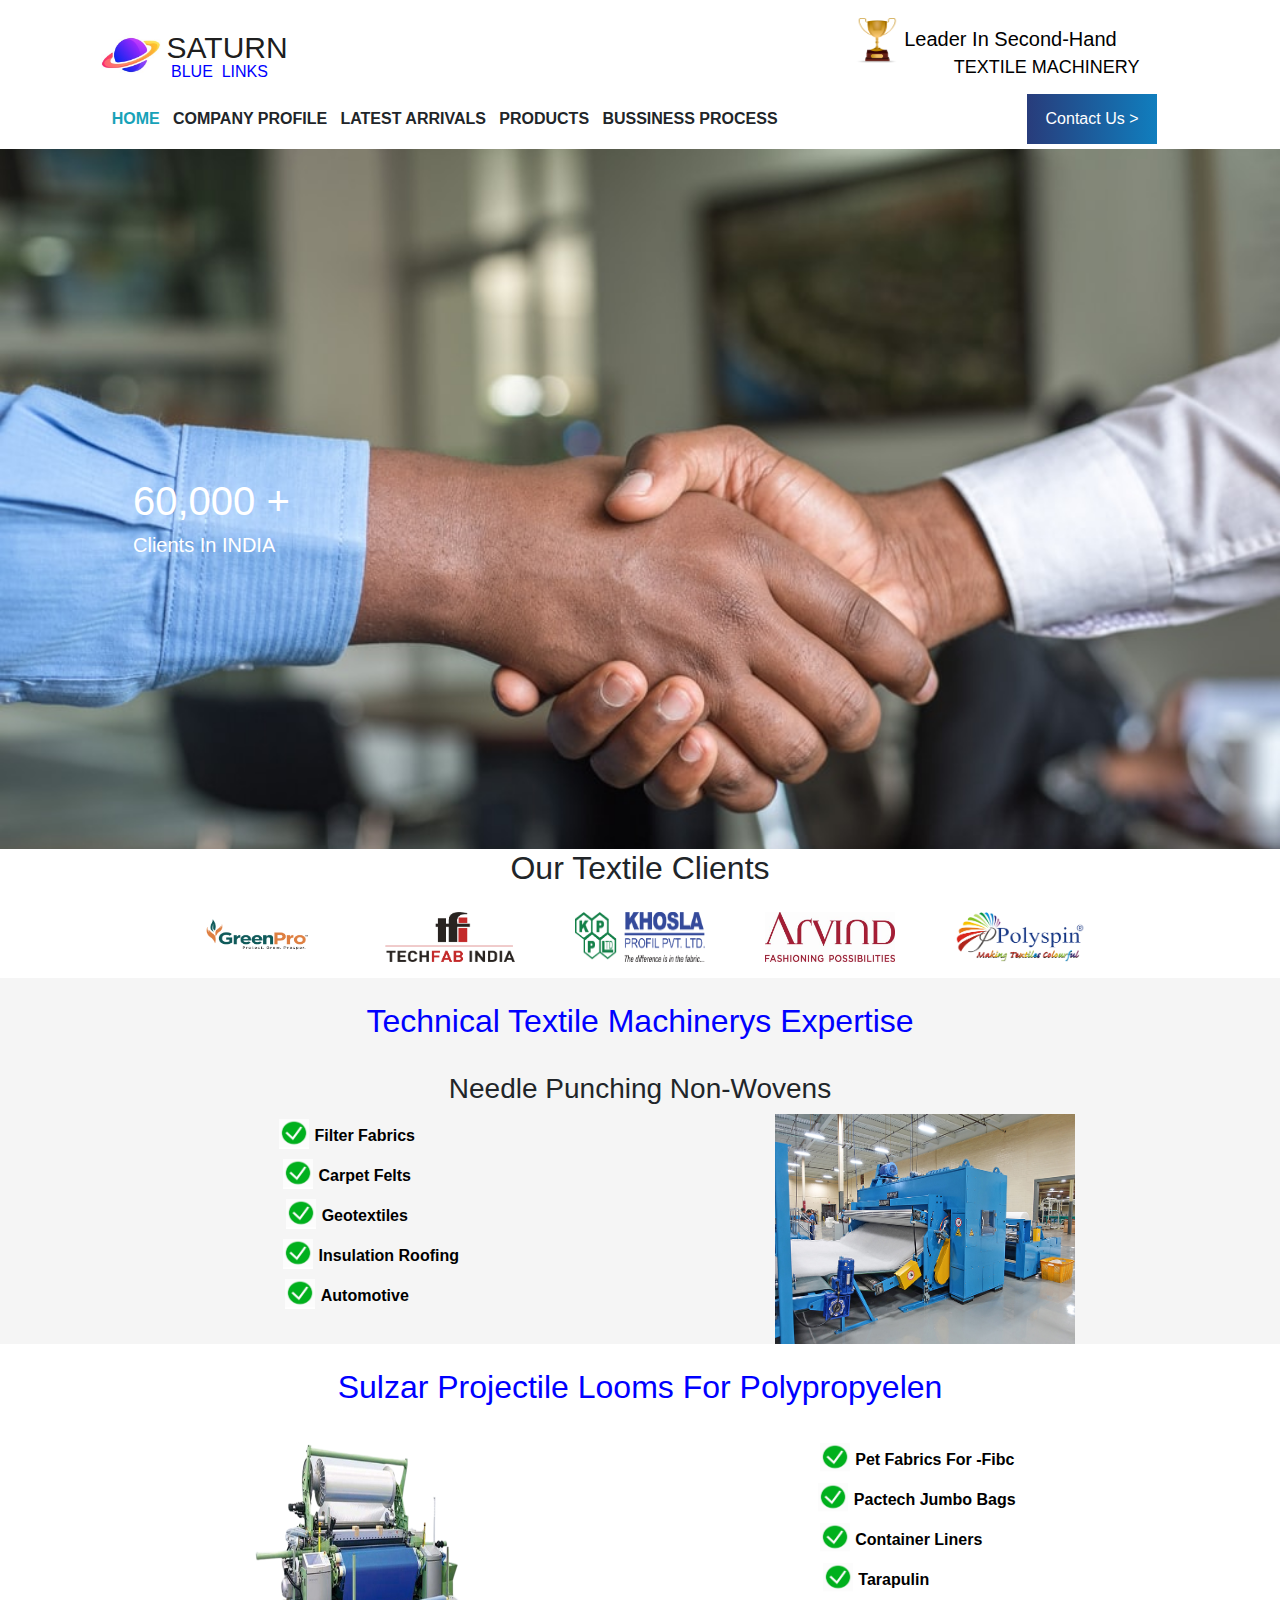
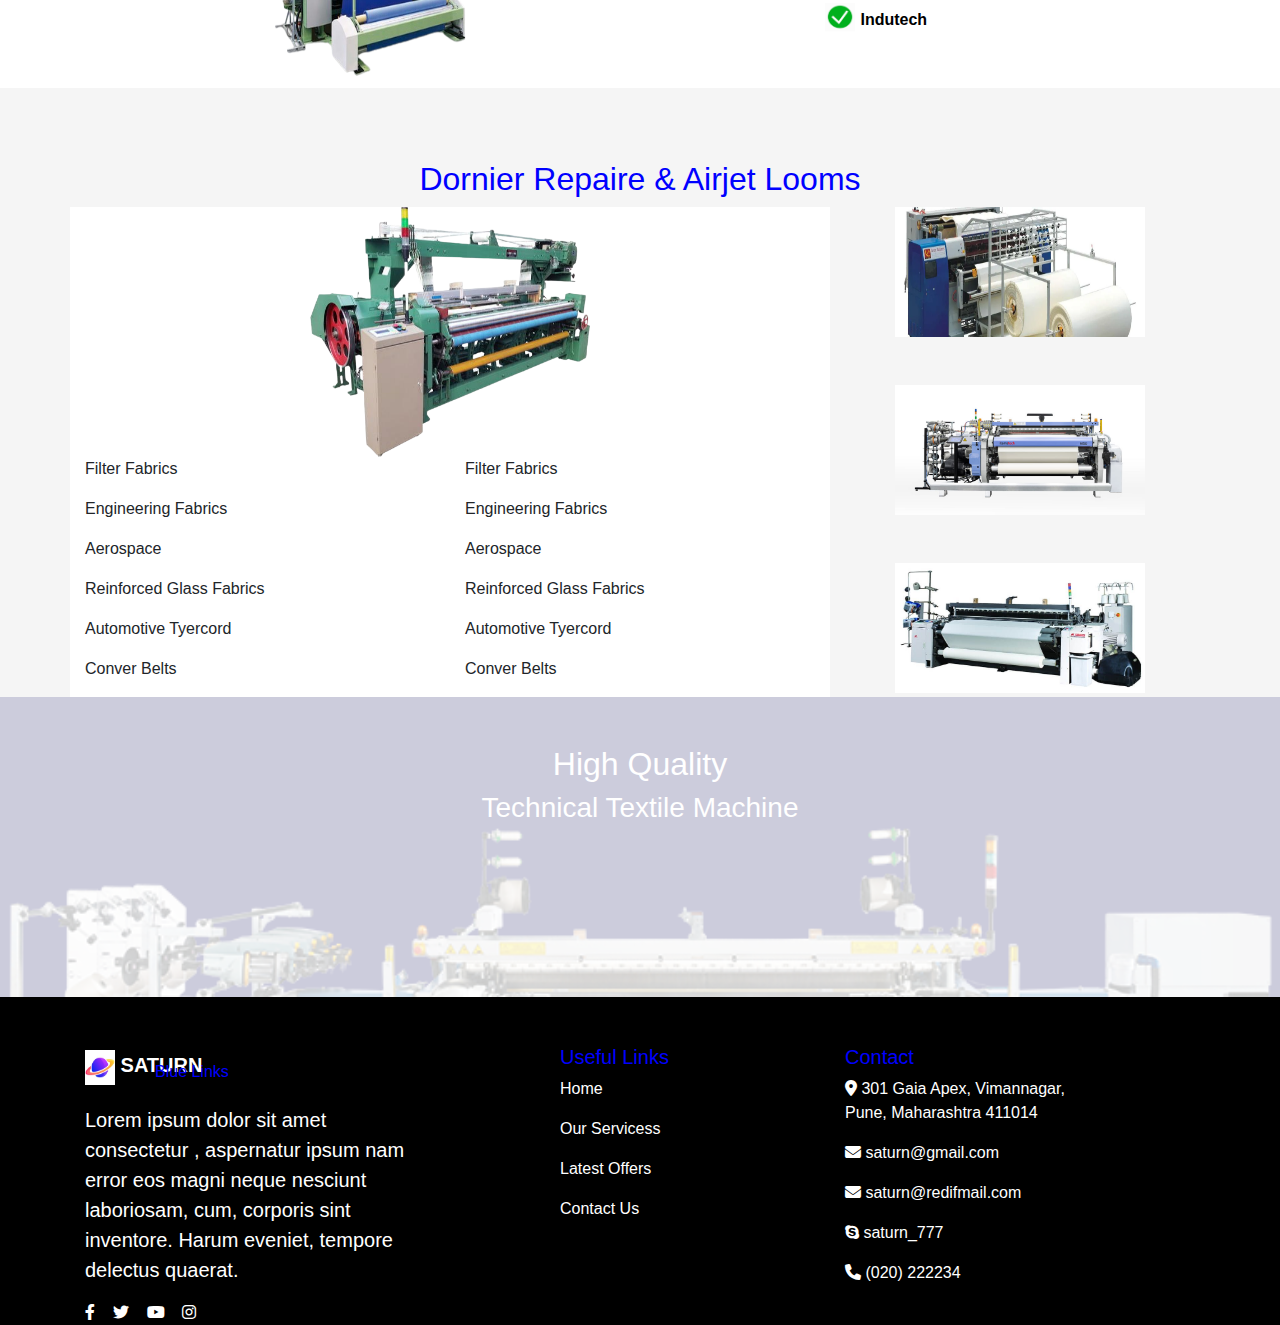
<file: index.html>
<!doctype html>
<html lang="en">
  <head>
    <!-- Required meta tags -->
    <meta charset="utf-8">
    <meta name="viewport" content="width=device-width, initial-scale=1, shrink-to-fit=no">
    <link rel="stylesheet" href="css/all.css">
    <link rel="stylesheet" href="css/style.css">
    <!-- Bootstrap CSS -->
    <link rel="stylesheet" href="https://cdn.jsdelivr.net/npm/bootstrap@4.0.0/dist/css/bootstrap.min.css" integrity="sha384-Gn5384xqQ1aoWXA+058RXPxPg6fy4IWvTNh0E263XmFcJlSAwiGgFAW/dAiS6JXm" crossorigin="anonymous">
    <title >Saturn</title>
  </head>
  <body >
   <div class="container">
     <div class="row">
       <div class="col">
        <nav class="navbar  navbar-expand-lg navbar-light ">
          <a class="navbar-brand" href="#">
            <img src="images/1604077847322.jpg" width="60" height="60" class="d-inline-block align-top" alt="">
    <span style="font-size: 30px;">SATURN</span>
    <p id="blue-link">BLUE&nbsp; LINKS</p>
          </a>
          <button class="navbar-toggler" type="button" data-toggle="collapse" data-target="#navbarNav" aria-controls="navbarNav" aria-expanded="false" aria-label="Toggle navigation">
            <span class="navbar-toggler-icon"></span>
          </button>
          <div class="collapse navbar-collapse" id="navbarNav">
<div class="d-md-none d-block">
            <ul class="navbar-nav ">
              <li class="nav-item active">
                <a class="nav-link" href="#" style="color: black;">HOME </a>
              </li><hr style="border-style: dotted;border-color: black;">
              <li class="nav-item">
                <a class="nav-link" href="#" style="color: black;">COMPANY PROFILE</a>
              </li><hr style="border-style: dotted;border-color: black;">
              <li class="nav-item">
                <a class="nav-link" href="#" style="color: black;">LATEST ARRIVALS</a>
              </li><hr style="border-style: dotted;border-color: black;">
              <li class="nav-item">
                <a class="nav-link " href="# " style="color: black;">PRODUCTS</a>
              </li><hr style="border-style: dotted;border-color: black;">
              <li class="nav-item">
                <a class="nav-link " href="#" style="color: black;">BUSSINESS PROCESS</a>
              </li><hr style="border-style: dotted;border-color: black;">
              <li class="nav-item d-block d-md-none">
                <a class="nav-link " href="#" style="color: black;">CONTACT US</a>
              </li>
            </div>

              <span class="d-inline" style="margin-left:550px;margin-top:10px">
            <a class="navbar-brand d-md-inline d-none " href="#" >
              <img src="images/trophy.webp" width="45" height="45"  alt="logo">
             <p class="d-inline-block" style="color: black;">Leader In Second-Hand</p>
            
             <h4 id="certified" class=" ">TEXTILE MACHINERY</h4>
             </a>
             </span>
            </ul>
            
          </div>
         
        </nav>
        
       </div>
     </div>
   </div>
   <div class="container" style="margin-top: -30px;">
     <div class="row">
       <div class="col">
         <span class="d-md-inline d-none">
          &nbsp;&nbsp;&nbsp;&nbsp;&nbsp;&nbsp;<b><span class="text-info">HOME</span></b>&nbsp;&nbsp;
        <b><span>COMPANY PROFILE</span></b>&nbsp;&nbsp;
        <b><span>LATEST ARRIVALS</span></b>&nbsp;&nbsp;
        <b><span>PRODUCTS</span></b>&nbsp;&nbsp;
       <b><span>BUSSINESS PROCESS</span></b>

       
      

       <a href="#" class="col-md-2  d-md-inline d-none " id="cbtn"><button  id="contact">Contact Us ></button></a>
</span>
        
  
       </div>
     </div>
   </div>
   <div id="banner" >
<div class="container">
  <div class="row">
    
    <div class="col py-5" style="color:white">
     
    <h1 id="count" class="text-center text-md-left ml-0 ml-md-5">60,000 +</h1>
    
    <h5 class="text-center text-md-left ml-md-5 ml-0">Clients In INDIA</h5>
  </div>
  </div>
</div>
   </div>
   <div class="container">
     <h2 class="text-center">Our Textile Clients</h2>
     
     <dv class="row ">
       <div class="col-md-1"></div>
     <div class="col-md-2 py-3 text-center">
      <img width="130" height="50" src="images/GreenPro-Protect-Grow-Prosper-1.png"  alt="logo">
        
     </div>
     <div class="col-md-2 py-3 text-center">
      <img width="130" height="50" src="images/techfab.png"  alt="logo">
         
     </div>
     <div class="col-md-2 py-3 text-center">
      <img width="130" height="50" src="images/Khosla-Profil-Pvt-Ltd_1.webp"  alt="logo">
      
     </div>
     <div class="col-md-2 py-3 text-center">
      <img width="130" height="50" src="images/Arvind_logo_new_2019.jpg"  alt="logo">
      
     </div>
     <div class="col-md-2 py-3 text-center">
      <img width="130" height="50" src="images/POLYSPIN-LOGO-1.png"  alt="logo">
      
     </div>
   </div>
  </div>
  <div style="background-color:whitesmoke">
    <h2 class="text-center py-4" style="color: blue">Technical Textile Machinerys Expertise</h2>
    <h3 class="text-center">Needle Punching Non-Wovens</h3>
    <div class="container">
      <div class="row">
        <br>
      <div class="col-md-6 text-center">
        <div>
        <a class="navbar-brand " href="#">
          <img src="images/newgreen1.jpg" width="30" height="30" class="d-inline-block align-top" alt="logo">
         <b class="heading subhead">Filter Fabrics</b>
            
        </a>
      </div>
      <div>
        <a class="navbar-brand " href="#">
          <img src="images/newgreen1.jpg" width="30" height="30" class="d-inline-block align-top" alt="logo">
         <b class="heading subhead">Carpet Felts</b>
            
        </a> 
      </div>
      <div>
        <a class="navbar-brand " href="#">
          <img src="images/newgreen1.jpg" width="30" height="30" class="d-inline-block align-top" alt="logo">
         <b class="heading subhead">Geotextiles</b>
            
        </a> 
      </div>
      <div>
        <a class="navbar-brand ml-5" href="#">
          <img src="images/newgreen1.jpg" width="30" height="30" class="d-inline-block align-top" alt="logo">
         <b class="heading subhead ">Insulation Roofing</b>
            
        </a>
      </div>
      <div>
        <a class="navbar-brand " href="#">
          <img src="images/newgreen1.jpg" width="30" height="30" class="d-inline-block align-top" alt="logo">
         <b class="heading subhead">Automotive</b>
            
        </a>
      </div>
         
      
      </div>
      <div class="col-md-6 text-center">
<img src="images/six.jpg" alt="" width="300" height="230">
      </div>
    </div>
  </div>
  </div>

  <div style="background-color">
    <h2 class="text-center py-4" style="color: blue">Sulzar Projectile Looms For Polypropyelen</h2>
    
    <div class="container">
      <div class="row">
        <br>

        <div class="col-md-6 text-center">
          <img src="images/second-removebg-preview.png" alt="" width="250" height="250">
                </div>
      <div class="col-md-6 text-center">
        <div>
          <a class="navbar-brand " href="#">
            <img src="images/newgreen1.jpg" width="30" height="30" class="d-inline-block align-top" alt="logo">
           <b class="heading subhead">Pet Fabrics For -Fibc</b>
              
          </a>
        </div>
        <div>
        <a class="navbar-brand " href="#">
          <img src="images/newgreen1.jpg" width="30" height="30" class="d-inline-block align-top" alt="logo">
         <b class="heading subhead">Pactech Jumbo Bags</b>
            
        </a>
      </div>
      <div>
        <a class="navbar-brand mr-5 " href="#">
          <img src="images/newgreen1.jpg" width="30" height="30" class="d-inline-block align-top" alt="logo">
         <b class="heading subhead">Container Liners</b>
            
        </a> 
      </div>
      <div>
        <a class="navbar-brand mr-5" href="#" style="margin-left:-50px">
          <img src="images/newgreen1.jpg" width="30" height="30" class="d-inline-block align-top" alt="logo">
         <b class="heading subhead">Tarapulin</b>
            
        </a> 
      </div>
      <div>
        <a class="navbar-brand mr-5" href="#" style="margin-left:-50px">
          <img src="images/newgreen1.jpg" width="30" height="30" class="d-inline-block align-top" alt="logo">
         <b class="heading subhead ">Indutech</b>
            
        </a>
      </div>
    </div>
    </div>
  </div>
  </div>
  <div style="background-color:whitesmoke;">
  <div class="container"><br>
    <h2 class="text-center mt-5" style="color: blue">Dornier Repaire & Airjet Looms</h2>
    <div class="row">
      <div class="col-md-8">
        <div class="row" >
          
          <div class="col text-center" style=" background-color:white">
            <img src="images/third-removebg-preview.png" alt="" width="280" height="250">
          </div>
          </div>
          <div class="row text-center y-3">
          <div class="col-md-6 text-md-left text-center " style=" background-color:white">
            <p>Filter Fabrics</p>
          <p>Engineering Fabrics</p>
          <p>Aerospace</p>
          <p>Reinforced Glass Fabrics</p>
          <p>Automotive Tyercord</p>
          <p>Conver Belts</p>
        </div>
          <div class="col-md-6 text-md-left text-center" style=" background-color:white">
            <p>Filter Fabrics</p>
            <p>Engineering Fabrics</p>
            <p>Aerospace</p>
            <p>Reinforced Glass Fabrics</p>
            <p>Automotive Tyercord</p>
            <p>Conver Belts</p>
          </div>
          </div>
          </div>
        
      
      <div class="col-md-4 text-center py-md-0 py-3">
        
        <div>
          <img src="images/four.webp" alt="newmodel" width="250" height="130">
        </div><br><br>
        <div clas="py-3">
          <img src="images/first.jpg" alt="bluemachine"  width="250" height="130">
        </div><br><br>
        <div clas="py-3">
          <img src="images/five.jpg" alt="structuremachine"  width="250" height="130">
        </div>
      </div>
    </div>
  </div>
</div>
<div id="footer">
  <br>
  <br>
  <div class="text-center">
    <h2 style="color: white;opacity: 1;">High Quality</h2>
    <h3 style="color: white">Technical Textile Machine</h3>
  </div></div>
  
  <div id="footerstyle">
  <div class="container">
    <div class="row">
    <div class="col-md-4">
      <br><br>
      <div>
        <a class="navbar-brand" href="#">
          <img src="images/1604077847322.jpg" width="30" height="35" class="d-inline-block align-top" alt="logo">
         <b style="color: white">SATURN</b>
         <p id="blue-link">Blue  Links</p>
        </a>
      <p class="lead" style="color: white">
        Lorem ipsum dolor sit amet consectetur , aspernatur ipsum nam error eos magni neque nesciunt laboriosam, cum, corporis sint inventore. Harum eveniet, tempore delectus quaerat.
      </p>
      <i class="fa-brands fa-facebook-f" style="color:white"></i>&nbsp;&nbsp;&nbsp;
      <i class="fa-brands fa-twitter" style="color:white"></i>&nbsp;&nbsp;&nbsp;
      <i class="fa-brands fa-youtube" style="color:white"></i>&nbsp;&nbsp;&nbsp;
      <i class="fa-brands fa-instagram" style="color:white"></i>
      </div>
    </div>
  <div class="col-md-1"></div>
    <div class="col-md-3 ">
      <br><br>
<h5 class="" style="color: blue">Useful Links</h5>
<p style="color: white;">Home</p>
<p style="color: white;">Our Servicess</p>
<p style="color: white;">Latest Offers</p>
<p style="color: white;">Contact Us</p>
    </div>
    <div class="col-md-4">
      <br><br>
      <h5 class="" style="color: blue">Contact</h5>
      <div>
<p>
        <i class="fa-solid fa-location-dot" style="color:white"></i>  <span style="color: white;">301 Gaia Apex,
          Vimannagar,<br>
          Pune, Maharashtra
          411014</span>
      </p>
      <p>
        <i class="fa-solid fa-envelope" style="color:white"></i>   <span style="color: white">saturn@gmail.com</span>
      </p>
      <p>
        <i class="fa-solid fa-envelope" style="color:white"></i>  <span style="color: white">saturn@redifmail.com</span>

      </p>
      <p>
        <i class="fa-brands fa-skype" style="color:white"></i>  <span style="color: white">saturn_777</span>

      </p>
      <p>
        <i class="fa-solid fa-phone" style="color:white"></i>  <span style="color: white">(020) 222234</span>

      </p>
      </div>
    </div>
    </div>
  </div>
</div>
    <script src="https://code.jquery.com/jquery-3.2.1.slim.min.js" integrity="sha384-KJ3o2DKtIkvYIK3UENzmM7KCkRr/rE9/Qpg6aAZGJwFDMVNA/GpGFF93hXpG5KkN" crossorigin="anonymous"></script>
    <script src="https://cdn.jsdelivr.net/npm/popper.js@1.12.9/dist/umd/popper.min.js" integrity="sha384-ApNbgh9B+Y1QKtv3Rn7W3mgPxhU9K/ScQsAP7hUibX39j7fakFPskvXusvfa0b4Q" crossorigin="anonymous"></script>
    
    <script src="https://cdn.jsdelivr.net/npm/bootstrap@4.0.0/dist/js/bootstrap.min.js" integrity="sha384-JZR6Spejh4U02d8jOt6vLEHfe/JQGiRRSQQxSfFWpi1MquVdAyjUar5+76PVCmYl" crossorigin="anonymous"></script>
<script>



  
</script>
  </body>
</html>
</file>
<file: css/style.css>
*{
    padding: 0;
    margin: 0;
    box-sizing: border-box;
}
#blue-link{
    padding: 0%;
   font-size:medium;
    color: blue;
    margin-left: 70px;
    margin-top: -25px;
}
#certified{
    padding: 0%;
font-size: large;
     color: black;
     margin-left: 100px;
     margin-top: -13px;
}
#indus{
    padding: 0%;
    font-size: small;
     color: black;
     margin-left: 40px;
     margin-top: -8px;
}
.heading{
    color: black;
}
.subhead{
    font-size: medium;
}
#contact{
    margin-left: 70px;
    height:50px;
    width: 130px;
  color:white;
  border:0px;
  background-image: linear-gradient(to right,  #283C7B,#107EBE);
}
#banner{
    background: url("../images/handshake.jpg") no-repeat 0 0;
    background-size: cover;
    height: 700px;
    margin-top:5px;
    
}
#count{
    font-size: 40px;
    margin-top: 280px;
}
#footer{
    background: url("../images/highquality.png") no-repeat 0 0;
    background-size: cover;
    height: 300px;
    opacity: 0.2;
    background-color: rgb(5, 5, 83);
}
#footerstyle{
    background-color: black;
}
#bt{
    width: 90px;
}
#trophy{
    margin-right: 0;
}
#menu,#navmenu{
    margin-top:-20px;
}
#cbtn{
    margin-left:160px;
    margin-top: 15px;
}
</file>
